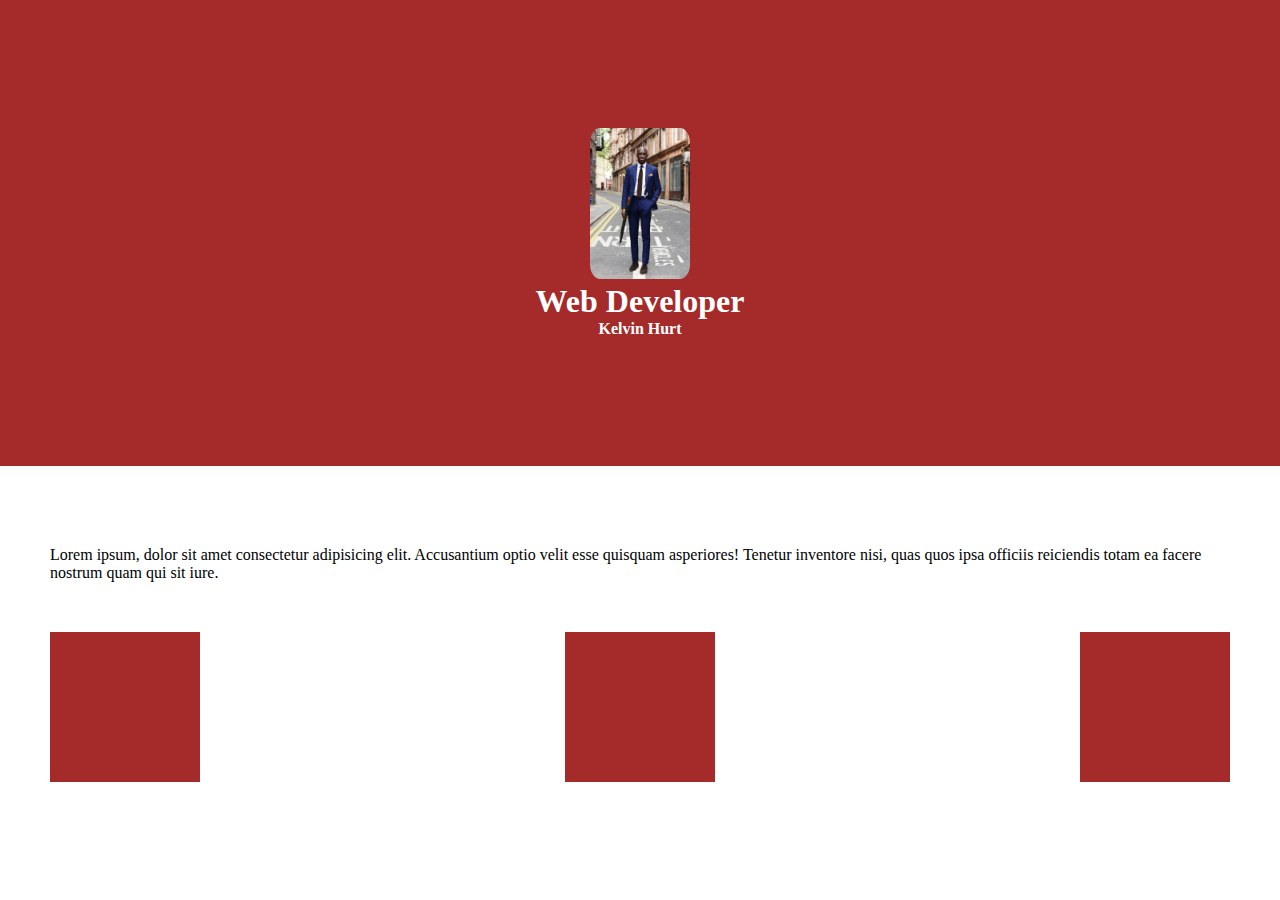
<file: index.html>
<!DOCTYPE html>
<html>
      <head>
            <title>Web Developer</title>
            <link rel="stylesheet" href="./css/styles.css">
      </head>    
      <body>
      
            <header>
                  <img class="header_img" src="./assets/web.jpg" alt="Doctor">
                  <h1>Web Developer</h1>
                  <h4>Kelvin Hurt</h4>
            </header>

            <section id="skills">
                  <p>Lorem ipsum, dolor sit amet consectetur adipisicing elit. 
                        Accusantium optio velit esse quisquam asperiores! 
                        Tenetur inventore nisi, quas quos ipsa officiis 
                        reiciendis totam ea facere nostrum quam qui sit 
                        iure.
                  </p>
            </section>

            <section id="box">
                  <div id="one"></div>
                  <div id="two"></div>
                  <div id="three"></div>
            </section>
      </body>  
</html>
</file>
<file: css/styles.css>
* {
      padding: 0;
      margin: 0;
}

header {
      background-color: brown;
      text-align: center;
      padding: 10%;
      color: white;
      margin-bottom: 50px;
}

.header_img {
      width: 100px;
      border-radius: 10%;
}

section {
      padding-left: 50px;
      padding-right: 50px;
}

#skills p {
      padding: 30px 0;
      margin-bottom: 20px;
}

#box {
      padding-bottom: 50px;
      display: flex;
      justify-content: space-between;
}

#one, #two, #three {
      width: 150px;
      height: 150px;
      background-color: brown;
}
</file>
